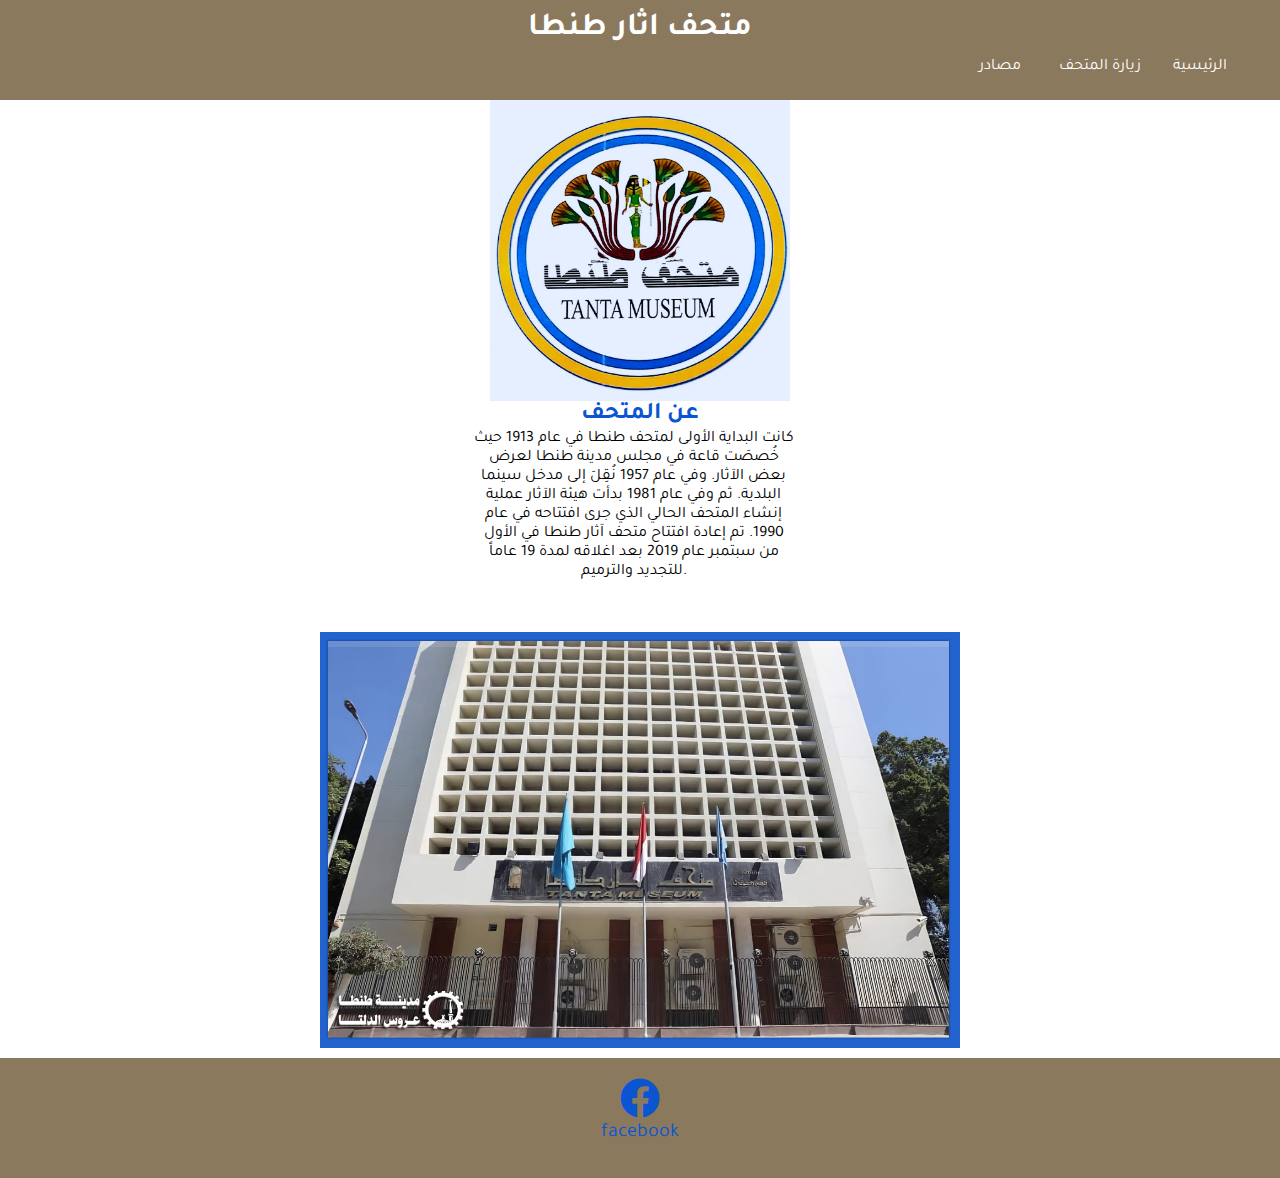
<file: index.html>
<!DOCTYPE html>
<html lang="en">
<head>
    <link rel="stylesheet" href="https://cdnjs.cloudflare.com/ajax/libs/font-awesome/6.0.0/css/all.min.css" integrity="sha512-9usAa10IRO0HhonpyAIVpjrylPvoDwiPUiKdWk5t3PyolY1cOd4DSE0Ga+ri4AuTroPR5aQvXU9xC6qOPnzFeg==" crossorigin="anonymous" referrerpolicy="no-referrer" />
    <meta charset="UTF-8">
    <meta name="viewport" content="width=device-width, initial-scale=1.0">
    <link rel="stylesheet" href="style.css">
    <title>Document</title>
</head>
<header>
    
    <div class="header">
        <h1 class="title">متحف اثار طنطا</h1>
        
        <button onclick="location='index.html'" class="home" >الرئيسية</button> 
        <button class="visit" onclick="location='visit.html'">زيارة المتحف</button> 
        <button class="galery" onclick="location='galery.html'"> مصادر</button> 
    </div>
</header>
<body>
    <img src="logo.jpg" alt="" class="logo">
    <br>
    <h2 class="about">عن المتحف</h2>
    <div class="about-p">كانت البداية الأولى لمتحف طنطا في عام 1913 حيث خُصصَت قاعة في مجلس مدينة طنطا لعرض بعض الآثار. وفي عام 1957 نُقِلَ إلى مدخل سينما البلدية. ثم وفي عام 1981 بدأت هيئة الآثار عملية إنشاء المتحف الحالي الذي جرى افتتاحه في عام 1990. تم إعادة افتتاح متحف آثار طنطا في الأول من سبتمبر عام 2019 بعد اغلاقه لمدة 19 عاماً للتجديد والترميم.</div>
    <img src="متحف أثار طنطا.jpg  " alt="" class="home-img">
    <footer class="footer-index-html">
        <a href="https://www.facebook.com/TantaMuseum?locale=ar_AR"><i class="fa-brands fa-facebook"></i></a>
        <br>
        <a href="https://www.facebook.com/TantaMuseum?locale=ar_AR" class="facebook">facebook</a>
    </footer>
    <script src="script.js"></script>
</body>
</html>
</file>
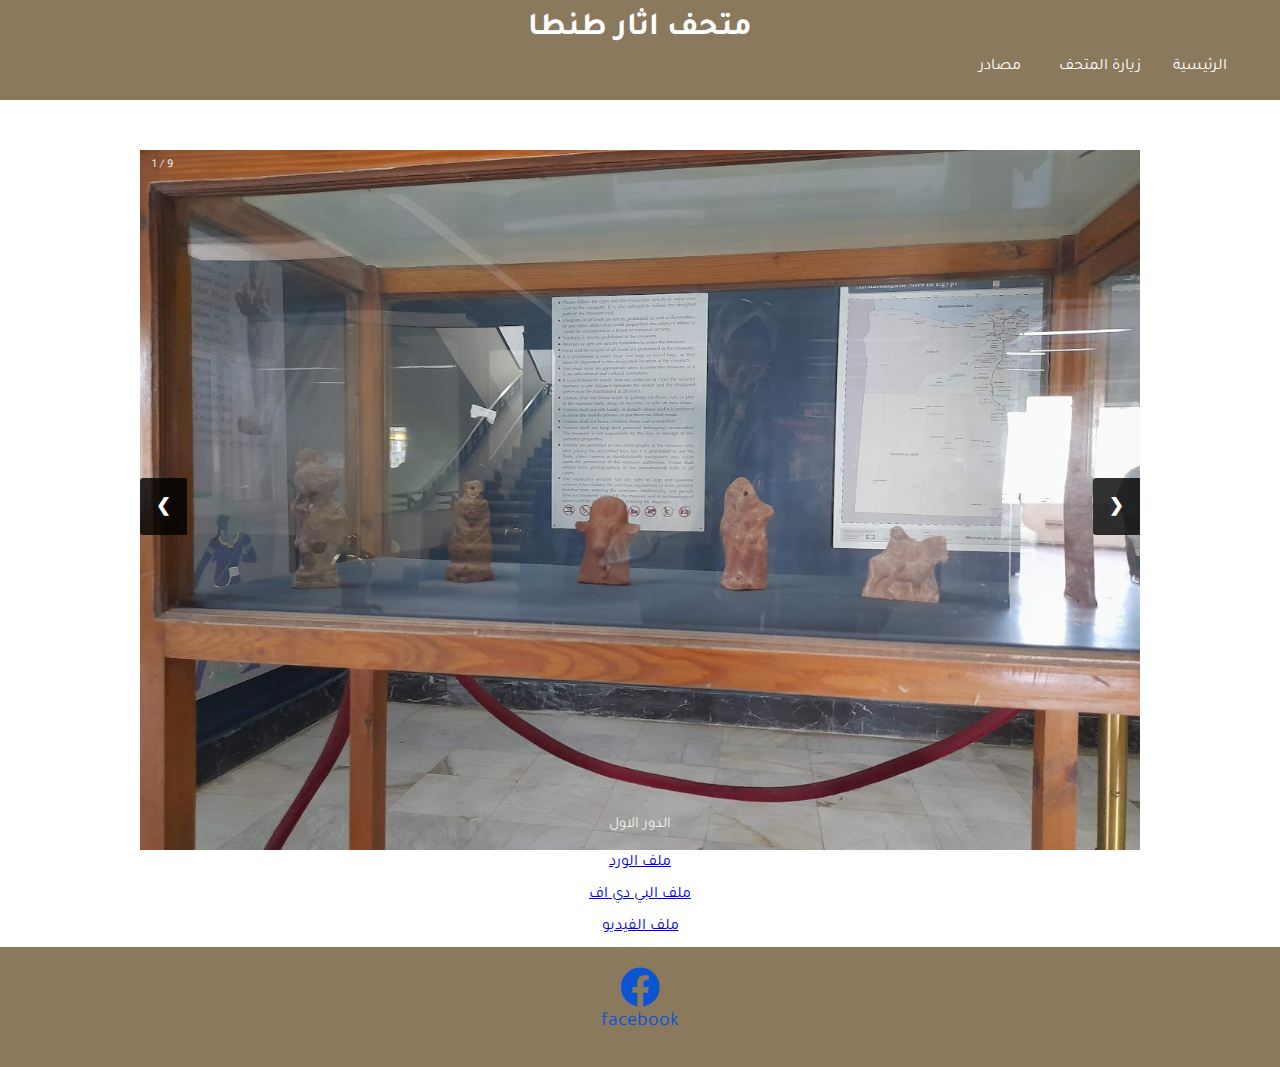
<file: galery.html>
<!DOCTYPE html>
<html lang="en">
<head>
    <link rel="stylesheet" href="https://cdnjs.cloudflare.com/ajax/libs/font-awesome/6.0.0/css/all.min.css" integrity="sha512-9usAa10IRO0HhonpyAIVpjrylPvoDwiPUiKdWk5t3PyolY1cOd4DSE0Ga+ri4AuTroPR5aQvXU9xC6qOPnzFeg==" crossorigin="anonymous" referrerpolicy="no-referrer" />
    <meta charset="UTF-8">
    <meta name="viewport" content="width=device-width, initial-scale=1.0">
    <link rel="stylesheet" href="style.css">
    <title>Document</title>
</head>
<header>
    
    <div class="header">
        <h1 class="title">متحف اثار طنطا</h1>
        
        <button onclick="location='index.html'" class="home" >الرئيسية</button> 
        <button class="visit" onclick="location='visit.html'">زيارة المتحف</button> 
        <button class="galery" onclick="location='galery.html'"> مصادر</button> 
    </div>
</header>
<body>
   
   
<div class="slideshow-container">

    <div class="mySlides fade">
      <div class="numbertext">1 / 9</div>
      <img src="1.jpg" class="img-silde">
      <div class="text">الدور الاول</div>
    </div>
    
    <div class="mySlides fade">
      <div class="numbertext">2 / 9</div>
      <img src="2.jpg" class="img-silde">
      <div class="text"> قويسنا</div>
    </div>
    
    <div class="mySlides fade">
      <div class="numbertext">3 / 9</div>
      <img src="3.jpg" class="img-silde">
      <div class="text">قويسنا </div>
    </div>
    
    <div class="mySlides fade">
        <div class="numbertext">4 / 9</div>
        <img src="4.jpg" class="img-silde" >
        <div class="text">تل بسطة </div>
      </div>
      
      <div class="mySlides fade">
        
        <div class="numbertext">5 / 9</div>
        <img src="5.jpg" class="img-silde">
        <div class="text">قويسنا </div>
      </div>
      
      <div class="mySlides fade">
        <div class="numbertext">6 / 9</div>
        <img src="6.jpg" class="img-silde" >
        <div class="text"> التحنيط</div>
      </div>
      <div class="mySlides fade">
        <div class="numbertext">7 / 9</div>
        <img src="7.jpg" class="img-silde">
        <div class="text"> التحنيط</div>
      </div>
      
      <div class="mySlides fade">
        <div class="numbertext">8 / 9</div>
        <img src="8.jpg" class="img-silde">
        <div class="text">المراكب </div>
      </div>
      
      <div class="mySlides fade">
        <div class="numbertext">9 / 9</div>
        <img src="9.jpg" class="img-silde" >
        <div class="text"> المراكب</div>
      </div>
    
    <a class="prev" onclick="plusSlides(-1)">❮</a>
    <a class="next" onclick="plusSlides(1)">❯</a>
    
    </div>
    <br>
    
    <div style="text-align:center">
      <span class="dot" onclick="currentSlide(1)"></span> 
      <span class="dot" onclick="currentSlide(2)"></span> 
      <span class="dot" onclick="currentSlide(3)"></span> 
      <span class="dot" onclick="currentSlide(4)"></span> 
      <span class="dot" onclick="currentSlide(5)"></span> 
      <span class="dot" onclick="currentSlide(6)"></span> 
      <span class="dot" onclick="currentSlide(7)"></span> 
      <span class="dot" onclick="currentSlide(8)"></span> 
      <span class="dot" onclick="currentSlide(9)"></span> 
    </div>
    
  <a href="https://docs.google.com/document/d/11Bqs37vRpa505EmnwjAUvXbiNg2CufNV/edit?usp=sharing&ouid=102027071209702363673&rtpof=true&sd=true" class="word">ملف الورد</a>
  <br>
  <a href="https://drive.google.com/file/d/1-1gsgWNaIM4QDR4jFBzdYtpBEmyx8IlR/view?usp=sharing" class="pdf">ملف البي دي اف</a>
  <br>
  <a href="https://drive.google.com/file/d/1Vq-KvnlvrZGOm7S1DTdWs99CNE6tFHYd/view?usp=sharing" class="video">ملف الفيديو</a>
  <footer class="footer-index-html">
        <a href="https://www.facebook.com/TantaMuseum?locale=ar_AR"><i class="fa-brands fa-facebook"></i></a>
        <br>
        <a href="https://www.facebook.com/TantaMuseum?locale=ar_AR" class="facebook">facebook</a>
    </footer>
    <script src="script.js"></script>
</body>
</html>
</file>
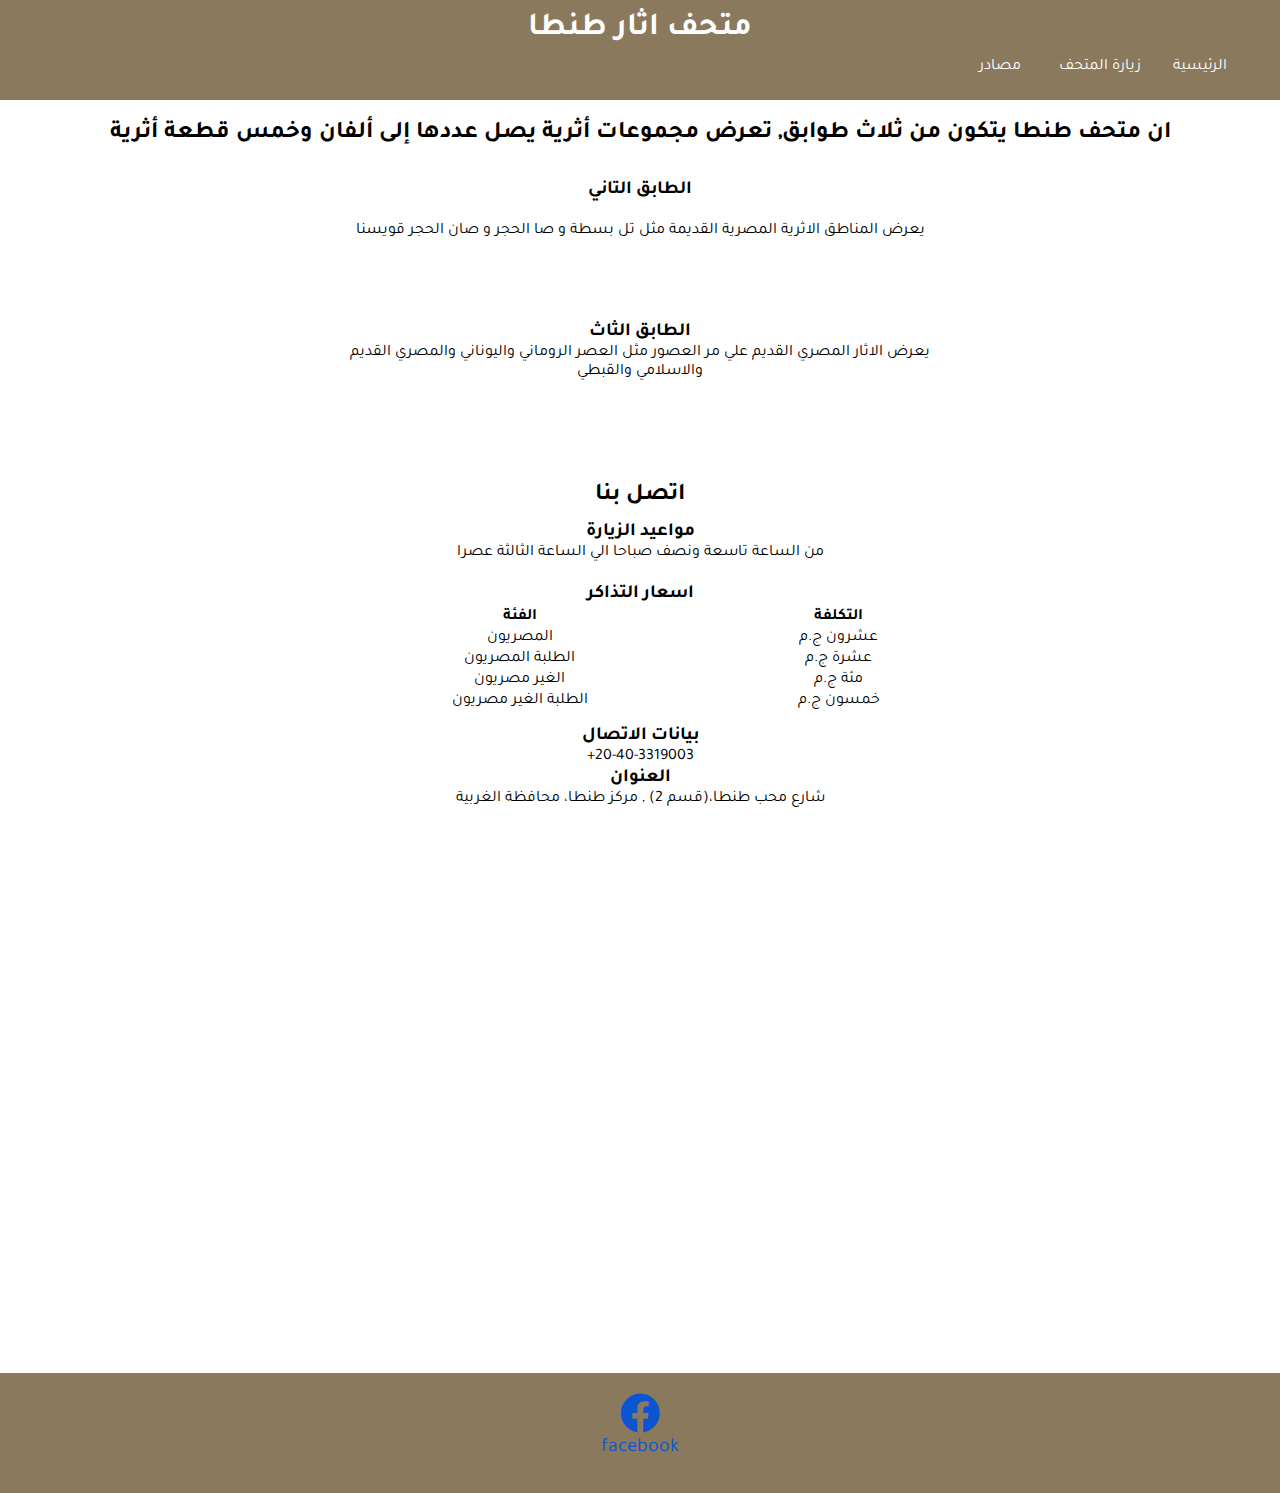
<file: visit.html>
<!DOCTYPE html>
<html lang="en">
<head>
    <link rel="stylesheet" href="https://cdnjs.cloudflare.com/ajax/libs/font-awesome/6.0.0/css/all.min.css" integrity="sha512-9usAa10IRO0HhonpyAIVpjrylPvoDwiPUiKdWk5t3PyolY1cOd4DSE0Ga+ri4AuTroPR5aQvXU9xC6qOPnzFeg==" crossorigin="anonymous" referrerpolicy="no-referrer" />
    <meta charset="UTF-8">
    <meta name="viewport" content="width=device-width, initial-scale=1.0">
    <link rel="stylesheet" href="style.css">
    <title>Document</title>
</head>
<header>
    
    <div class="header">
        <h1 class="title">متحف اثار طنطا</h1>
        
        <button onclick="location='index.html'" class="home" >الرئيسية</button> 
        <button class="visit" onclick="location='visit.html'">زيارة المتحف</button> 
        <button class="galery" onclick="location='galery.html'"> مصادر</button> 
    </div>
</header>
<body>
    <h2 class="sec-title">ان متحف طنطا يتكون من ثلاث طوابق, تعرض مجموعات أثرية يصل عددها إلى ألفان وخمس قطعة أثرية</h2>
    <h3 class="sec-floor">الطابق التاني</h3>
    <div class="sec-floor-p">يعرض المناطق الاثرية المصرية القديمة مثل تل بسطة و صا الحجر و صان الحجر قويسنا</div>
    <h3 class="trd-floor">الطابق الثاث</h3>
    <div class="trd-floor-p">يعرض الاثار المصري القديم علي مر العصور مثل العصر الروماني واليوناني والمصري القديم والاسلامي والقبطي</div>
    <h2 class="contact-us">اتصل بنا</h2>
    <h3 class="visit-time">مواعيد الزيارة</h3>
    <div class="visit-time-p">من الساعة تاسعة ونصف صباحا الي الساعة الثالثة عصرا</div>
    <h3 class="card-cost">اسعار التذاكر</h3>
    <div class="card-cost-p">
        <table>
            <tr><th>الفئة</th> <th>التكلفة</th></tr>
            <tr><td>المصريون</td> <td>عشرون ج.م</td></tr>
            <tr><td>الطلبة المصريون </td> <td>عشرة ج.م</td></tr>
            <tr> <td>الغير مصريون</td> <td>مئة ج.م</td></tr>
            <tr> <td>الطلبة الغير مصريون</td> <td>خمسون ج.م</td></tr>
            <tr></tr>
        </table>
        
   
    </div>
    <h3 class="contact-data">بيانات الاتصال</h3>
    <div class="contact-data-p">  
        +20-40-3319003
        </div>
    <h3 class="place">العنوان</h3>
    <div class="place-p">شارع  محب  طنطا،(قسم 2)  , مركز طنطا، محافظة الغربية </div>
    <iframe class="map" src="https://www.google.com/maps/embed?pb=!1m18!1m12!1m3!1d5763.824707224191!2d30.99733212882523!3d30.79728669996192!2m3!1f0!2f0!3f0!3m2!1i1024!2i768!4f13.1!3m3!1m2!1s0x14f7c979fc5d17ab%3A0x9c9cfa238a61b540!2sTanta%20Museum!5e0!3m2!1sen!2seg!4v1707723937266!5m2!1sen!2seg" width="600" height="450" style="border:0;" allowfullscreen="" loading="lazy" referrerpolicy="no-referrer-when-downgrade"></iframe>
    <footer class="footer-visit-html">
        <a href="https://www.facebook.com/TantaMuseum?locale=ar_AR"><i class="fa-brands fa-facebook"></i></a>
        <br>
        <a href="https://www.facebook.com/TantaMuseum?locale=ar_AR" class="facebook">facebook</a>
    </footer>
    <script src="script.js"></script>
</body>
</html>
</file>
<file: style.css>
@import url('https://fonts.googleapis.com/css2?family=Cairo&family=Noto+Kufi+Arabic&family=Tajawal&display=swap');
*{
    font-family: 'Cairo', sans-serif;
    font-family: 'Noto Kufi Arabic', sans-serif;
    font-family: 'Tajawal', sans-serif;
    text-decoration: rtl;
    margin: 0;
    padding: 0;
    text-align: center;
}
header{
    position: fixed; 
    width: 100%;
    background-color: #8b795e;
    height: 100px;
    margin-top: 0px;
    z-index: 999;
}
.header{
    position: relative;
    margin-top: 0px;
   
}

.home{
    position: absolute;
    right: 30px;
    width: 100px;
    border: 0px;
    background-color: #8b795e;
    font-size: 16px;
    color: white;
    
}

.visit{
    position: absolute;
    right: 130px;
    width: 100px;
    border: 0px;
    background-color: #8b795e;
    font-size: 16px;
    color: white;
}

.galery{
    position: absolute;
    right: 230px;
    width: 100px;
    border: 0px;
    background-color: #8b795e;
    font-size: 16px;
    color: white;
}

.title{
    text-align: center;
    margin-bottom: 10px;
    margin-top: 10px;
    color: white;
}
.logo{
    position: relative;
    width: 300px;
    top: 100px;

}
.about{
    position: relative;
    top: 100px;
    color: #0b55d2;
}
.about-p{
    position: relative;
    top: 100px;
    width: 25%;
    
    margin-left: 37%;
}
.home-img{
    position: relative;
    top: 150px;
    width: 50%;
    margin-bottom: 20px;
}

@media only screen and (width:400px){
    .home-img{
        width: 100%;
    }
}
.footer-index-html{
    position: relative;
    top: 120px;
    background-color: #8b795e;
    height: 120px;
    margin-top: 20px;
}
.fa-facebook{
    font-size: 40px;
    margin-top: 20px;
    color: #0b55d2;
}
.facebook{
    text-decoration: none;
    font-size: 20px;
    color: #0b55d2;
}
.sec-title{
    position: relative;
    top: 120px;
}
.sec-floor{
    position: relative;
    top: 150px;
    margin-bottom: 50px;
}
.sec-floor-p{
    position: relative;
    top: 120px;
    margin-bottom: 50px;
    width: 50%;
    margin-left: 25%;
}
.trd-floor{
    position: relative;
    top: 150px;

}
.trd-floor-p{
    position: relative;
    top: 150px;
    margin-bottom: 50px;
    width: 50%;
    margin-left: 25%;
}
.footer-visit-html{
    position: relative;
    top: 330px;
    background-color: #8b795e;
    height: 120px;
    margin-top: 20px;
}
.contact-us{
    position: relative;
    top: 200px;

}
.visit-time{
    position: relative;
    top: 210px;

}
.visit-time-p{
    position: relative;
    top: 210px;
}
.morn-time{
    position: relative;
    top: 220px;
    
}
.morn-time-p{
    position: relative;
    top: 220px;
}
.card-cost{
    position: relative;
    top: 230px;

}
.card-cost-p{
    position: relative;
    top: 230px;
}
table{
    position: relative;
    margin-left: 25%;
    margin-right: 25%;
    width: 50%;
}

.place{
    position: relative;
    top: 240px;
}
.place-p{
    position: relative;
    top: 240px;
}
.map{
    position: relative;
    top: 290px;
}
.galery-img{
    position: relative;
    top: 120px;
    width: 300px;
    height: 180px;
}
.contact-data{
    position: relative;
    top: 240px;
}
.contact-data-p{
    position: relative;
    top: 240px;
}
@media only screen and (width:400px){
    .map{
        width: 100%;
    }
    h2{
        font-size: 18px;
        margin-left: 25%;
        margin-right: 25%;
    }
    .place-p{
        font-size: 18px;
        margin-left: 25%;
        margin-right: 25%;
    }
    .visit-time-p{
        font-size: 18px;
        margin-left: 25%;
        margin-right: 25%;
    }
}

* {box-sizing: border-box}
body {font-family: Verdana, sans-serif; margin:0}
.mySlides {display: none}
img {vertical-align: middle;}

/* Slideshow container */
.slideshow-container {
  max-width: 1000px;
  position: relative;
  top: 150px;
  margin: auto;
}

/* Next & previous buttons */
.prev, .next {
  cursor: pointer;
  position: absolute;
  top: 50%;
  width: auto;
  padding: 16px;
  margin-top: -22px;
  color: white;
  font-weight: bold;
  font-size: 18px;
  transition: 0.6s ease;
  border-radius: 0 3px 3px 0;
  user-select: none;
}

/* Position the "next button" to the right */
.next {
  right: 0;
  border-radius: 3px 0 0 3px;
}
.prev {
    left: 0;
    border-radius: 3px 0 0 3px;
  }
/* On hover, add a black background color with a little bit see-through */
.prev ,.next {
  background-color: rgba(0,0,0,0.8);
}

/* Caption text */
.text {
  color: #f2f2f2;
  font-size: 15px;
  padding: 8px 12px;
  position: absolute;
  bottom: 8px;
  width: 100%;
  text-align: center;
}

/* Number text (1/3 etc) */
.numbertext {
  color: #f2f2f2;
  font-size: 12px;
  padding: 8px 12px;
  position: absolute;
  top: 0;
}

/* The dots/bullets/indicators */
.dot {
  cursor: pointer;
  height: 15px;
  width: 15px;
  margin: 0 2px;
  background-color: #bbb;
  border-radius: 50%;
  display: inline-block;
  transition: background-color 0.6s ease;
}

.active, .dot:hover {
  background-color: #717171;
}

/* Fading animation */
.fade {
  animation-name: fade;
  animation-duration: 1.5s;
}

@keyframes fade {
  from {opacity: .4} 
  to {opacity: 1}
}

/* On smaller screens, decrease text size */
@media only screen and (max-width: 300px) {
  .prev, .next,.text {font-size: 11px}
}
.img-silde{
    height: 700px;
    width: 1000px;
}
.word{
    position: relative;
    bottom: -110px;
}
.pdf{
    position: relative;
    bottom: -120px;
}
.video{
    position: relative;
    bottom: -130px;
}
</file>
